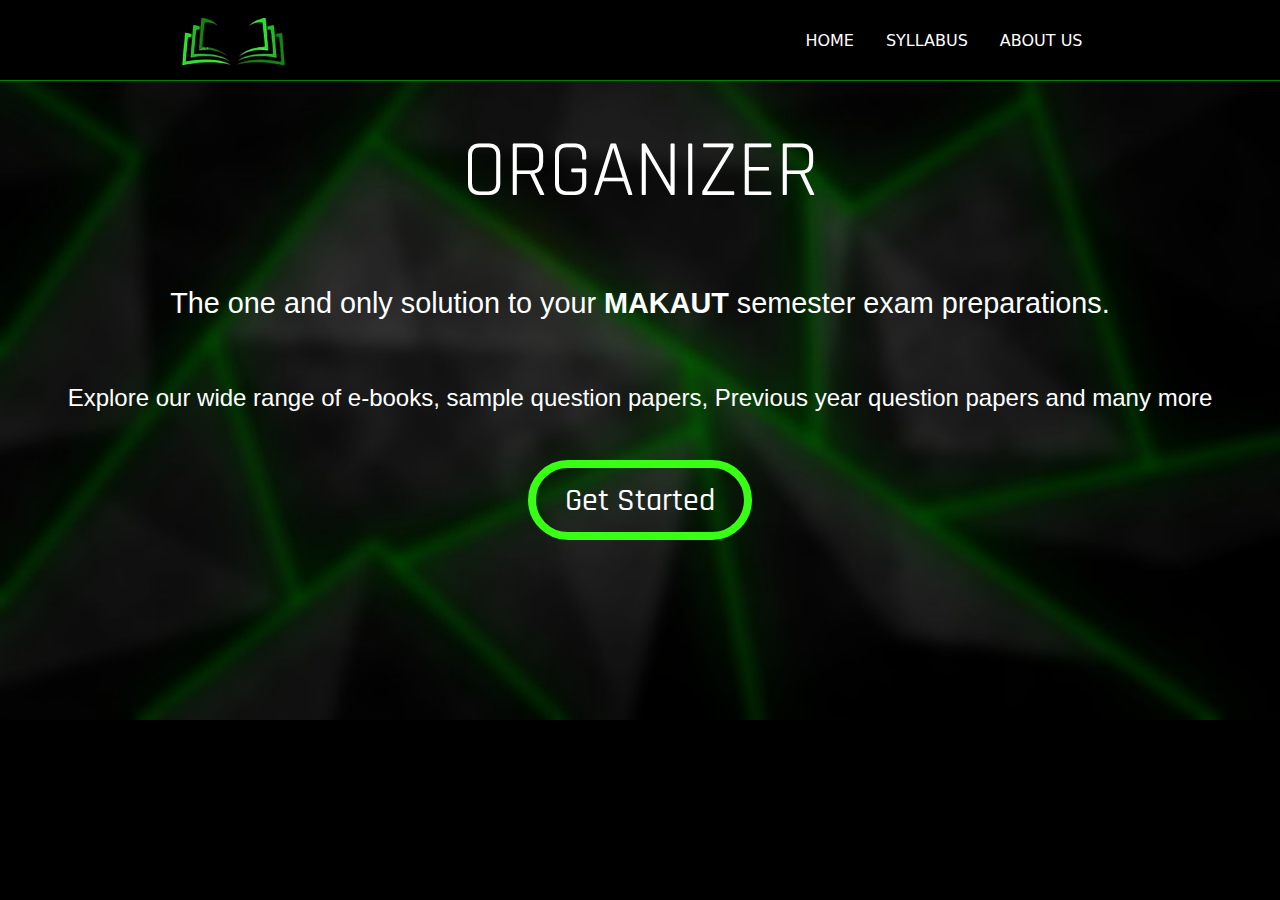
<file: templates/index.html>
<!DOCTYPE html>
<html lang="en">
<head>
    <meta charset="UTF-8">
    <meta name="viewport" content="width=device-width, initial-scale=1.0">
    <title>Organizer</title>
    <link rel="preconnect" href="https://fonts.googleapis.com">
<link rel="preconnect" href="https://fonts.gstatic.com" crossorigin>
<link href="https://fonts.googleapis.com/css2?family=Handjet&display=swap" rel="stylesheet">
<link rel="stylesheet" href="/static/CSS/style.css">
</head>
<body>
    <nav class="navbar">
        <div class="leftlogo">
            <img src="/static/Image/pencil.png">
            <p>
                Makaut<br>Organizer
            </p>
        </div>
        <div class="rightblock">
            <ul>
                <li>HOME</li>
                <li><a href="/syllabus" class="one"> SYLLABUS </a></li>
                <li>ABOUT US</li>
            </ul>
        </div>
    </nav>
    <div class="head">
        <h1>ORGANIZER</h1>
    </div>
    <div class="headdesc">
        <h1>The one and only solution to your <b>MAKAUT</b> semester exam preparations.</h1>
    </div>
    <div class="lastline">
        <h1>Explore our wide range of e-books, sample question papers, Previous year question papers and many more</h1>
    </div>
    <div class="start">
        <button>
            <a href="/choice">Get Started</a>
        </button>
    </div>
</body>
</html>
</file>
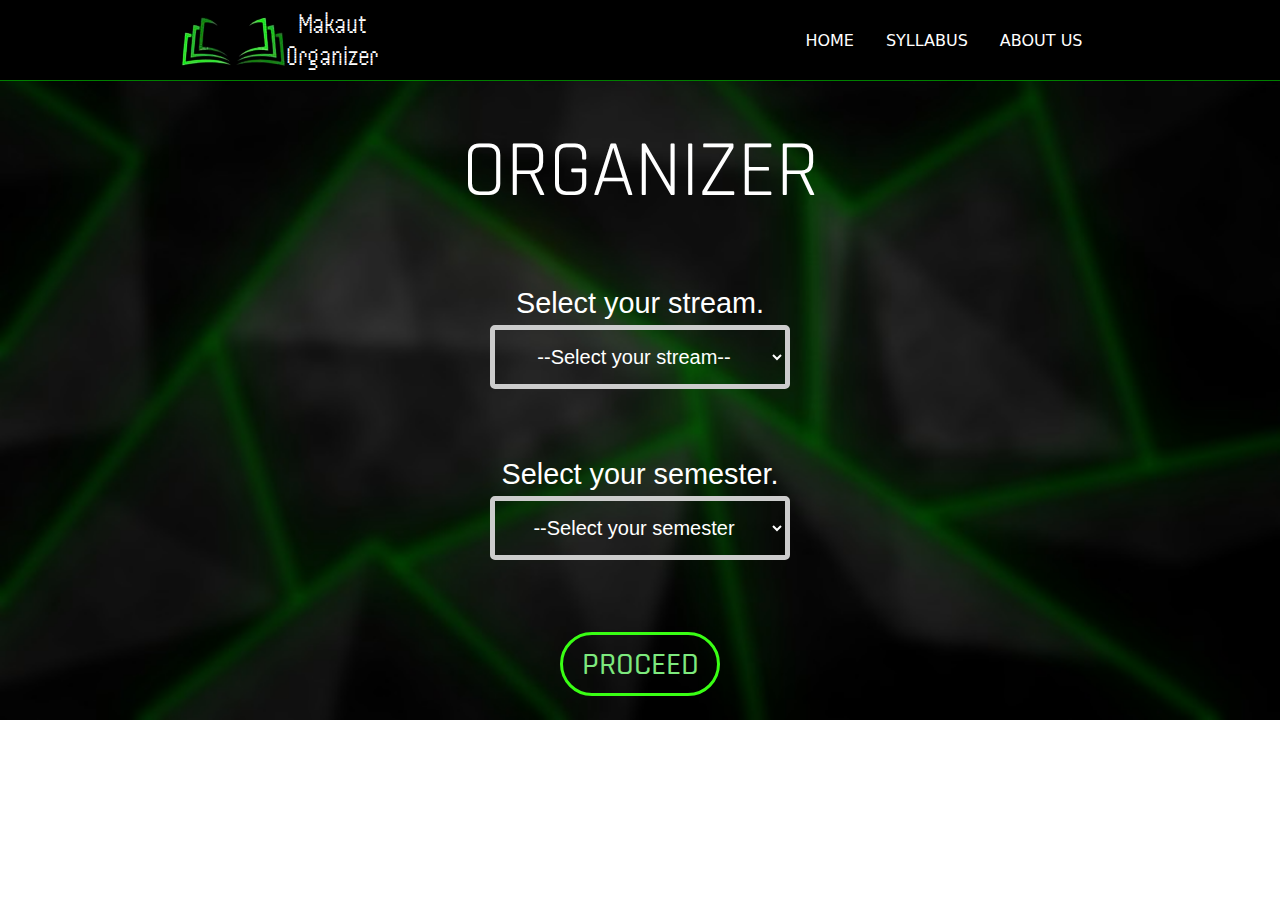
<file: templates/1.html>
<!DOCTYPE html>
<html lang="en">
<head>
    <meta charset="UTF-8">
    <meta name="viewport" content="width=device-width, initial-scale=1.0">
    <title>Organizer</title>
    <link rel="stylesheet" href="/static/CSS/styling1.css">
    <link rel="preconnect" href="https://fonts.googleapis.com">
<link rel="preconnect" href="https://fonts.gstatic.com" crossorigin>
<link href="https://fonts.googleapis.com/css2?family=Handjet&display=swap" rel="stylesheet">
</head>
<body>
    <nav class="navbar">
        <div class="leftlogo">
            <img src="/static/Image/pencil.png">
            <p>
                Makaut<br>Organizer
            </p>
        </div>
        <div class="rightblock">
            <ul>
                <li> <a href="/" class="one"> HOME </a></li>
                <li><a href="/syllabus" class="one"> SYLLABUS </a></li>
                <li>ABOUT US</li>
            </ul>
        </div>
    </nav>
    <div class="head">
        <h1>ORGANIZER</h1>
    </div>
    <div class="para">
        <h4>Select your stream.</h4>
    </div>
    <form action="/list" method="post">
    <div class="center">
        <select class="dropdown" id="dropdown1" name="dept">
            <option value="option1">--Select your stream--</option>
            <option value="CSE">Computer Science and Engineering</option>
            <option value="ECE">Electronics and Communication Engineering</option>
            <option value="EE">Electrical Engineering</option>
            <option value="ME">Mechanical Engineering</option>
        </select>
    </div>
    <div class="para">
        <h4>Select your semester.</h4>
    </div>
    <div class="center">
        <select class="dropdown" id="dropdown2" name="sem">
            <option value="option1">--Select your semester</option>
            <option value="1st">1st Semester</option>
            <option value="2nd">2nd Semester</option>
            <option value="3rd">3rd Semester</option>
            <option value="4th">4th Semester</option>
        </select>
    </div>
    <br>
    <div class="start">
        <button type="submit">
             PROCEED
        </button>
    </div>
</form>
</body>
</html>
</file>
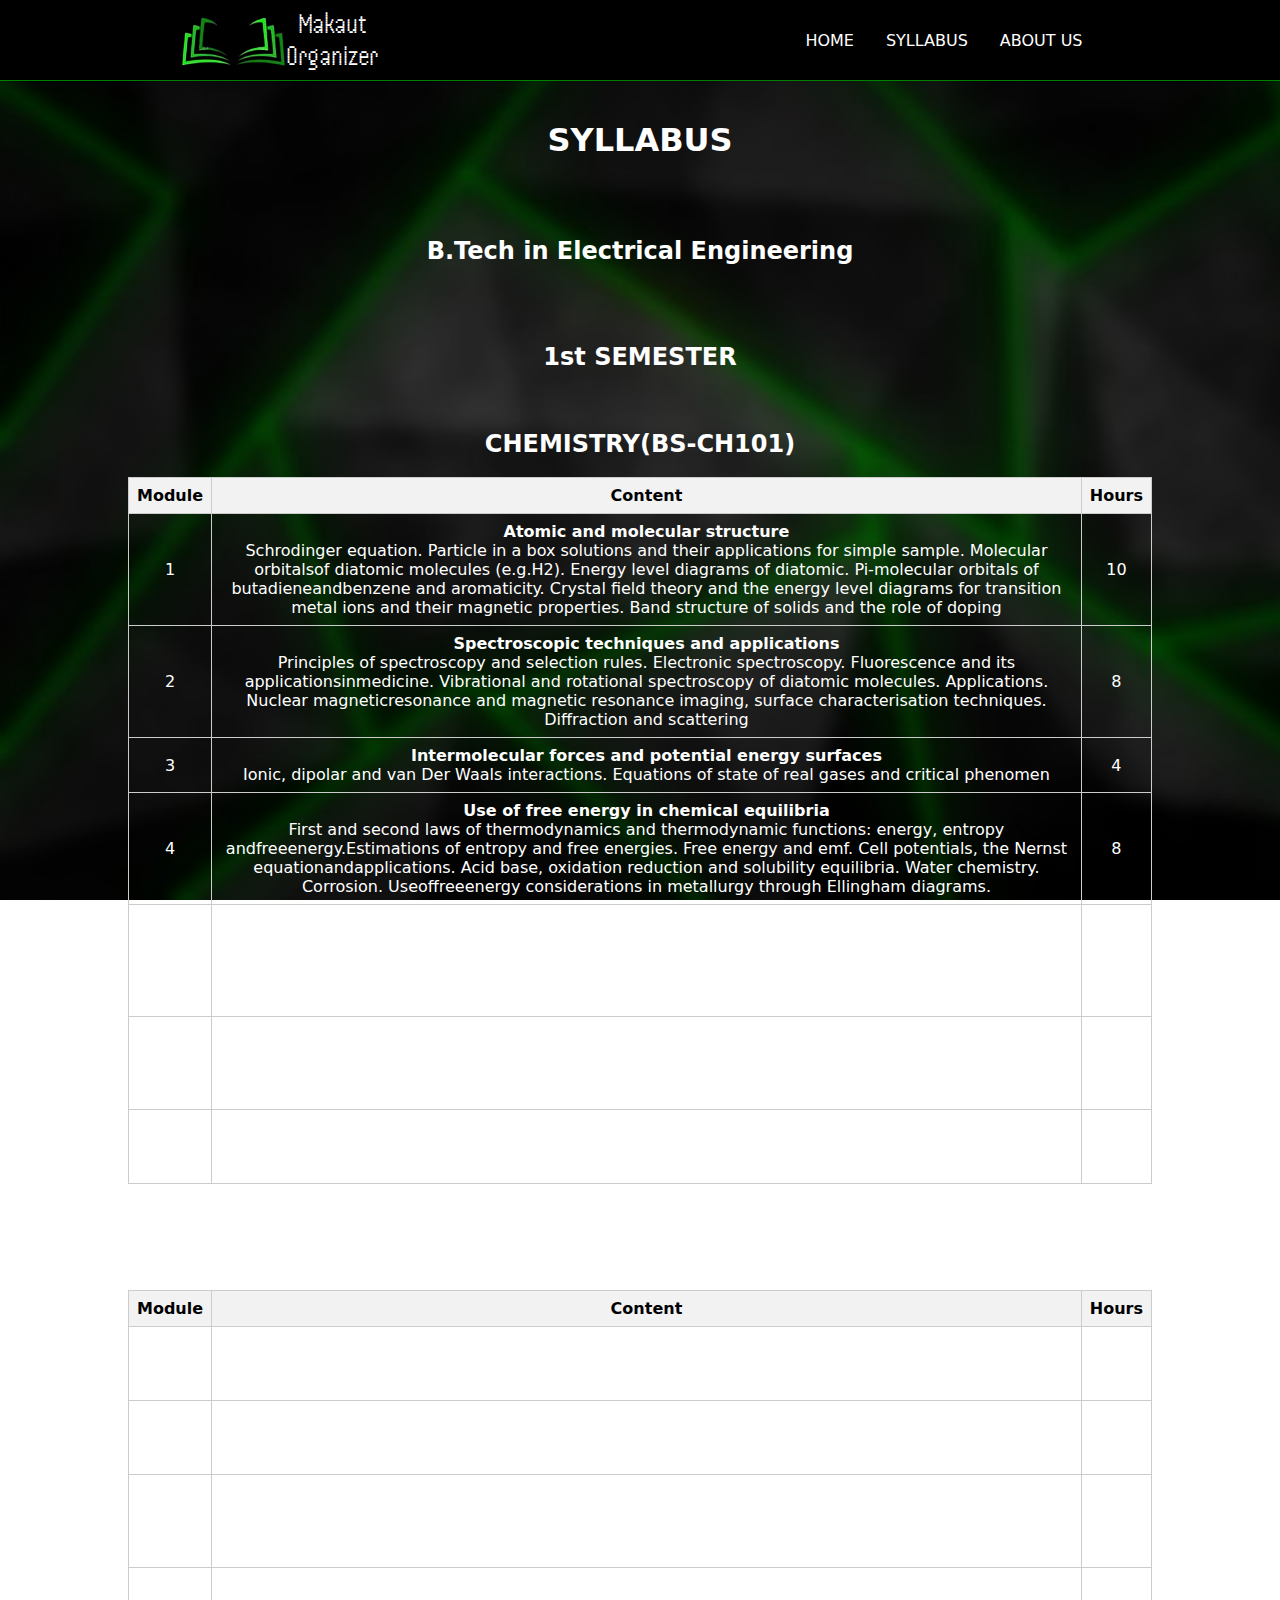
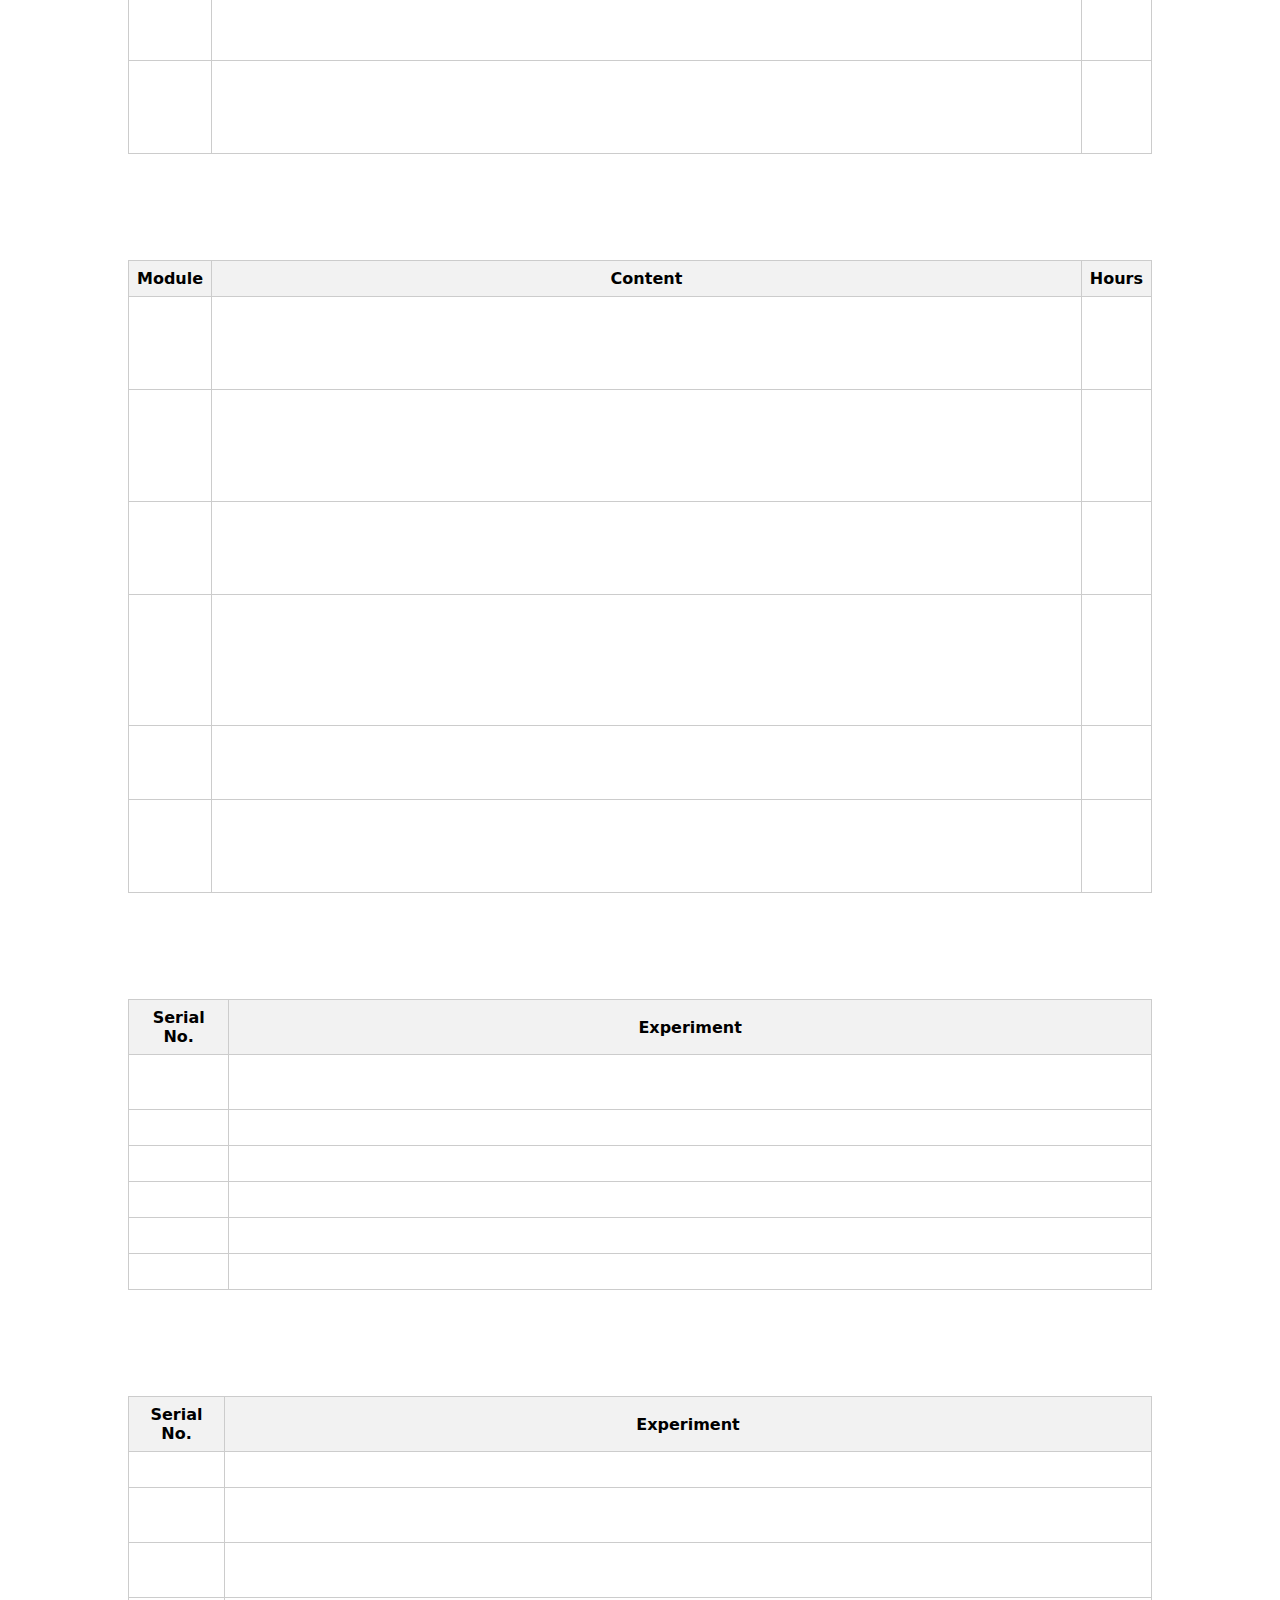
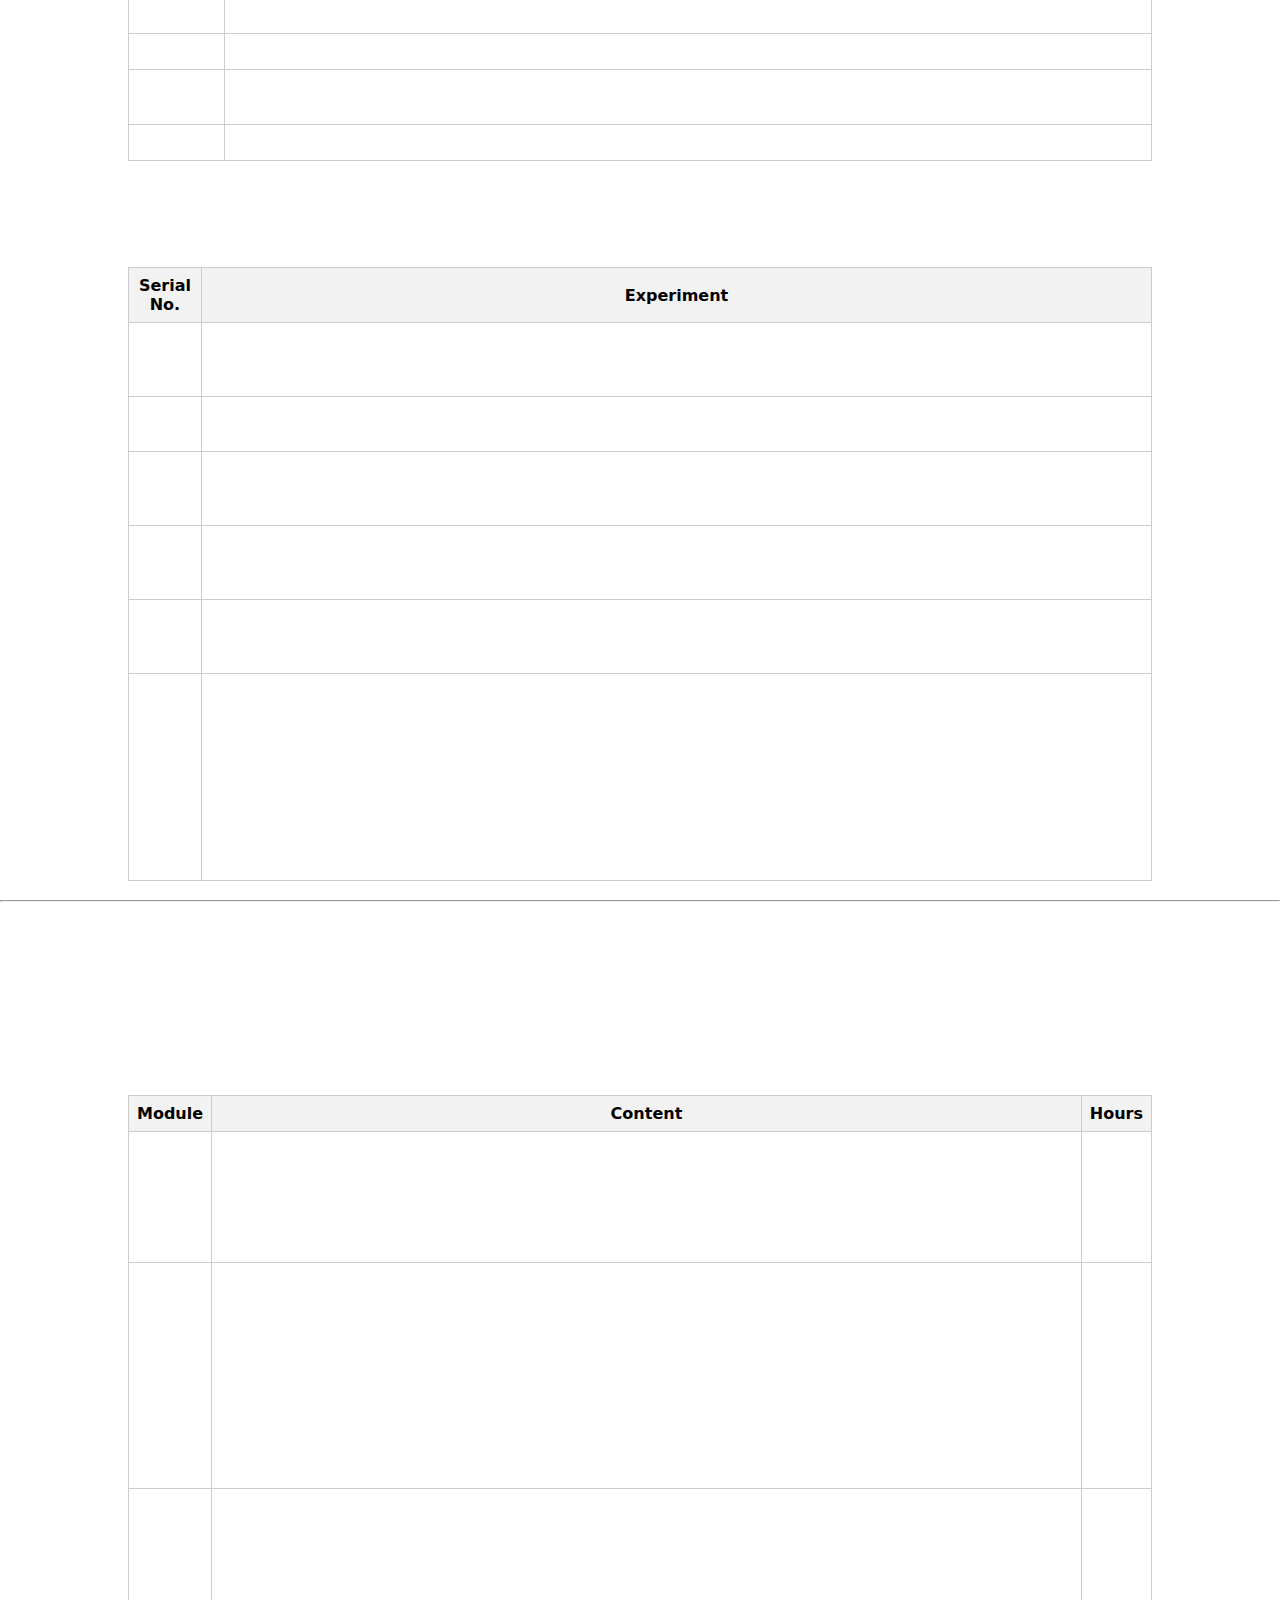
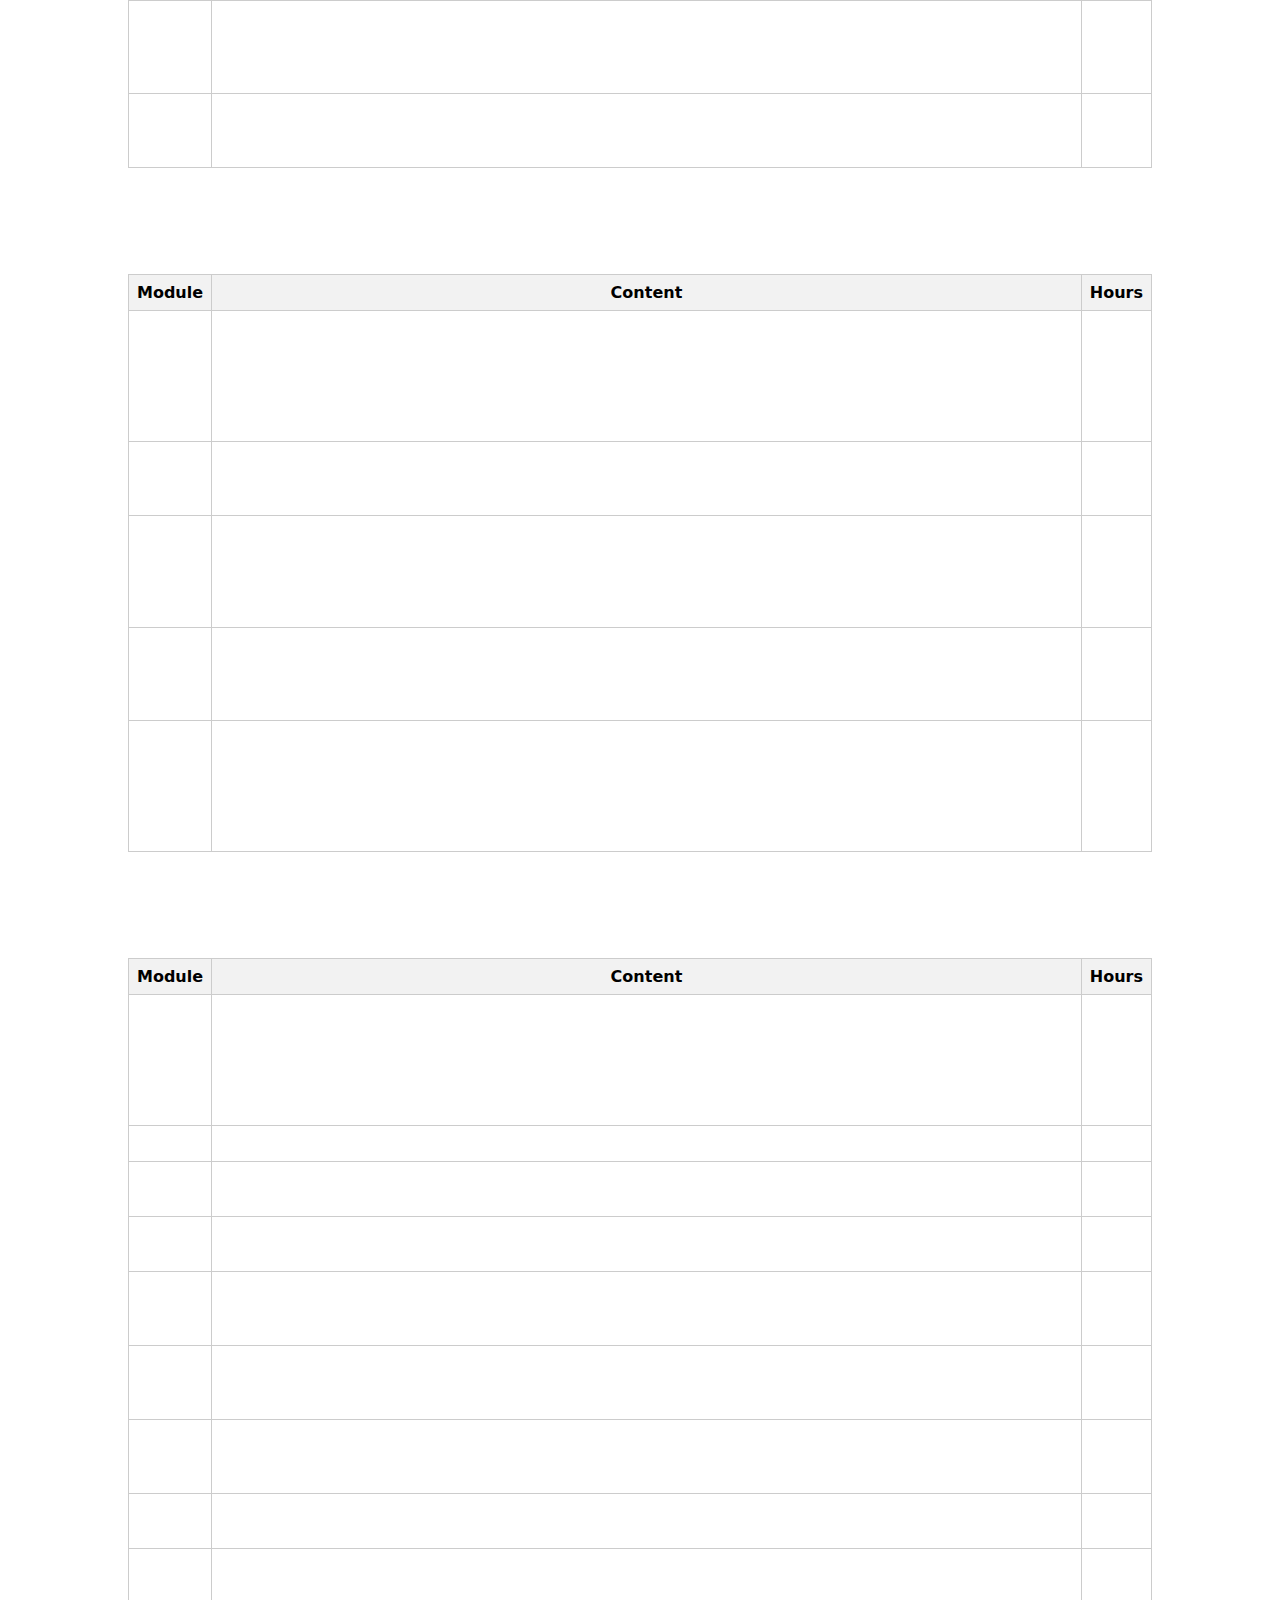
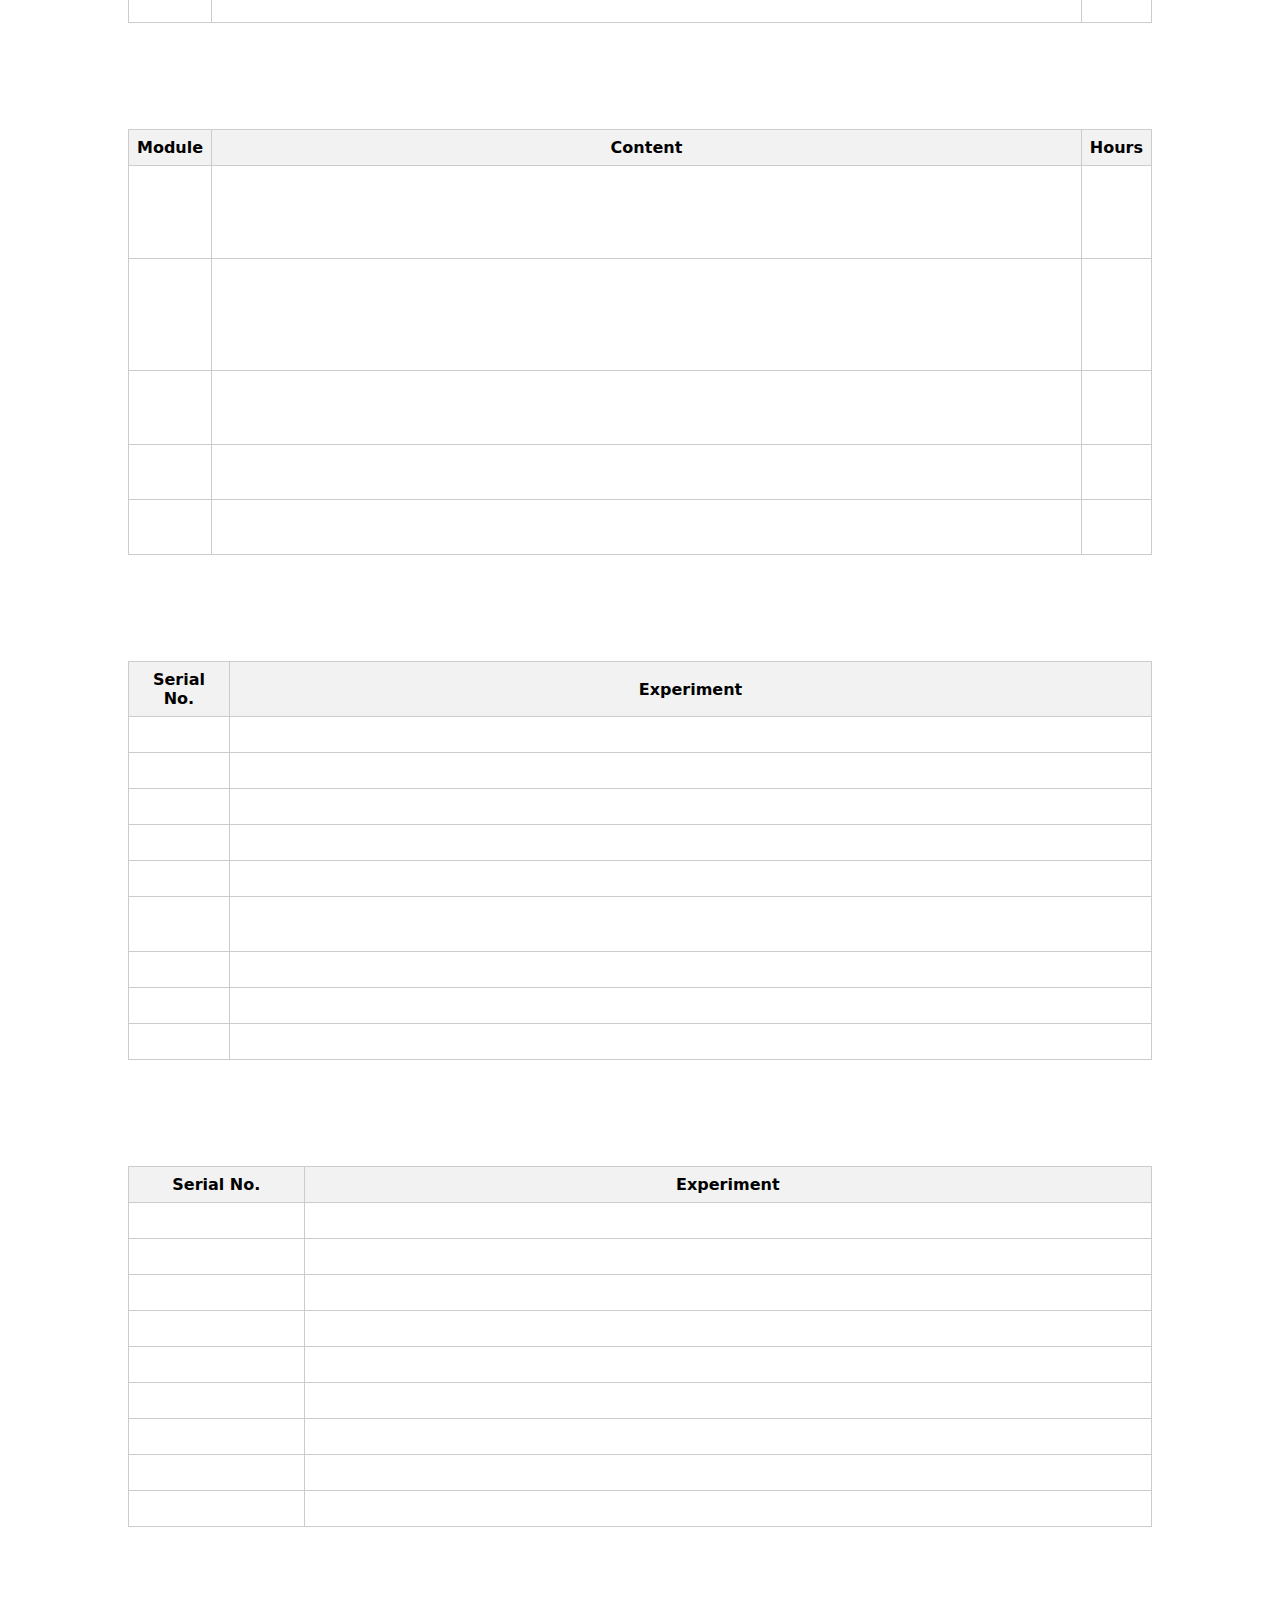
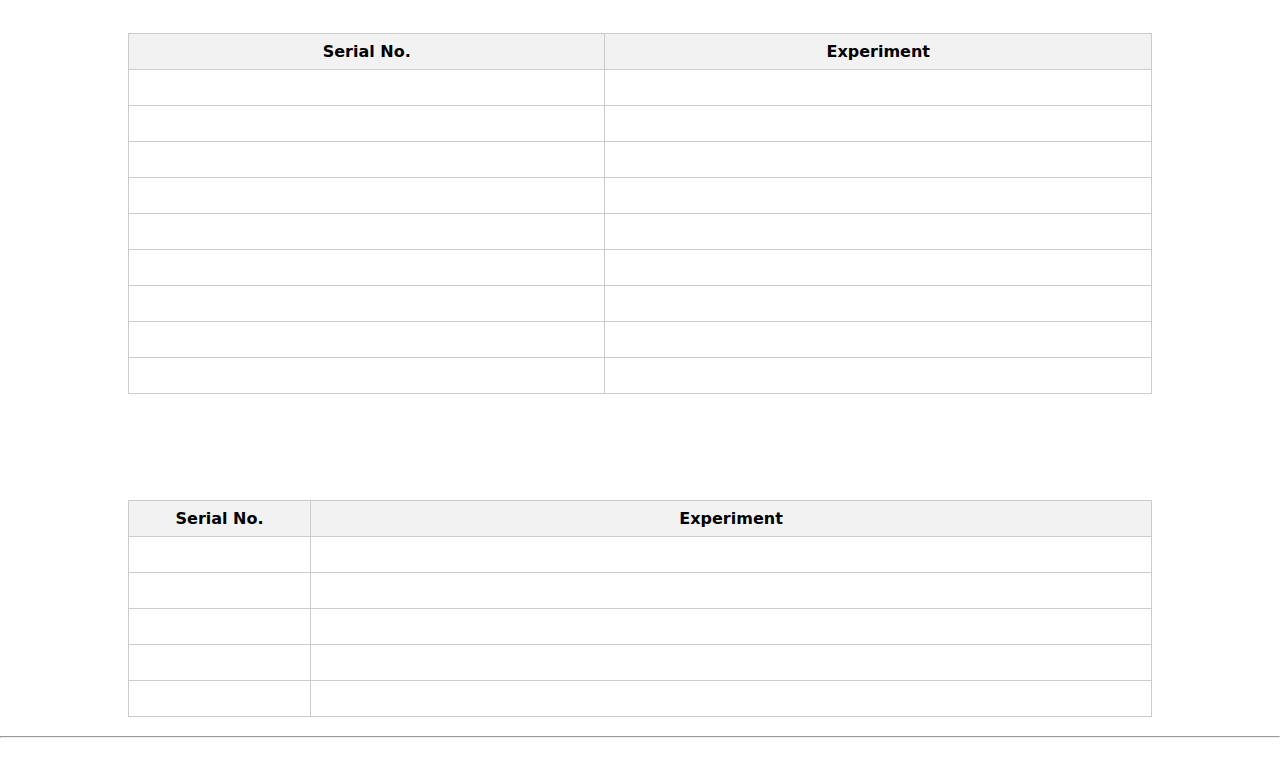
<file: templates/syllabus.html>
<!DOCTYPE html>
<html lang="en">
<head>
    <meta charset="UTF-8">
    <meta name="viewport" content="width=device-width, initial-scale=1.0">
    <title>Organizer</title>
    <link rel="stylesheet" href="/static/CSS/style3.css">
    <link rel="preconnect" href="https://fonts.googleapis.com">
<link rel="preconnect" href="https://fonts.gstatic.com" crossorigin>
<link href="https://fonts.googleapis.com/css2?family=Handjet&display=swap" rel="stylesheet">
</head>
<body>
    <nav class="navbar">
        <div class="leftlogo">
            <img src="/static/Image/pencil.png">
            <p>
                Makaut<br>Organizer
            </p>
        </div>
        <div class="rightblock">
            <ul>
                <li><a href="/" class="one"> HOME</a></li>
                <li>SYLLABUS</li>
                <li>ABOUT US</li>
            </ul>
        </div>
    </nav>
    <div class="head">
        <h1>SYLLABUS</h1>
    </div>
    <br><br>
    <h2 class="head">B.Tech in Electrical Engineering</h2>
    <br><br>
    <h2 class="head">1st SEMESTER</h2>
    <br>
    <h2 class="head">CHEMISTRY(BS-CH101)</h2>
    <br>
    <table class="table">
        <tr>
          <th>Module</th>
          <th>Content</th>
          <th>Hours</th>
        </tr>
        <tr>
          <td>1</td>
          <td><strong>Atomic and molecular structure </strong> <br>
            Schrodinger equation. Particle in a box solutions and their applications for simple sample. Molecular orbitalsof diatomic molecules (e.g.H2). Energy level diagrams of diatomic. Pi-molecular orbitals of butadieneandbenzene and aromaticity. Crystal field theory and the energy level diagrams for transition metal ions and their magnetic properties. Band structure of solids and the role of doping </td>
          <td>10</td>
        </tr>
        <tr>
          <td>2</td>
          <td><strong> Spectroscopic techniques and applications</strong><br>
            Principles of spectroscopy and selection rules. Electronic spectroscopy. Fluorescence and its applicationsinmedicine. Vibrational and rotational spectroscopy of diatomic molecules. Applications. Nuclear magneticresonance and magnetic resonance imaging, surface characterisation techniques. Diffraction and scattering</td>
          <td>8</td>
        </tr>
        <tr>
          <td>3</td>
          <td><strong> Intermolecular forces and potential energy surfaces</strong><br>
            Ionic, dipolar and van Der Waals interactions. Equations of state of real gases and critical phenomen</td>
          <td>4</td>
        </tr>
        <tr>
          <td>4</td>
          <td><strong> Use of free energy in chemical equilibria</strong><br>
            First and second laws of thermodynamics and thermodynamic functions: energy, entropy andfreeenergy.Estimations of entropy and free energies. Free energy and emf. Cell potentials, the Nernst equationandapplications. Acid base, oxidation reduction and solubility equilibria. Water chemistry. Corrosion. Useoffreeenergy considerations in metallurgy through Ellingham diagrams.</td>
          <td>8</td>
        </tr>
        <tr>
          <td>5</td>
          <td><strong> Periodic Properties</strong><br>
            Effective nuclear charge, penetration of orbitals, variations of s, p, d and f orbital energies of atomsintheperiodic table, electronic configurations, atomic and ionic sizes, ionization energies, electronaffinityandelectronegativity, polarizability, oxidation states, coordination numbers and geometries, hardsoft acidsandbases, molecular geometries</td>
          <td>4</td>
        </tr>
        <tr>
          <td>6</td>
          <td><strong> Stereochemistry</strong><br>
            Representations of 3 dimensional structures, structural isomers and stereoisomers, configurationsandsymmetry and chirality, enantiomers, diastereomers, optical activity, absolute configurationsandconformational analysis. Isomerism in transitional metal compounds</td>
          <td>4</td>
        </tr>
        <tr>
          <td>7</td>
          <td><strong> Organic reactions and synthesis of a drug molecule</strong><br>
            Introduction to reactions involving substitution, addition, elimination, oxidation, reduction, cyclizationandring openings. Synthesis of a commonly used drug molecule.</td>
          <td>4</td>
        </tr>
      </table>
      









      <br>
    <h2 class="head">MATHEMATICS-IB(BS-M102)</h2>
    <br>
    <table class="table">
        <tr>
          <th>Module</th>
          <th>Content</th>
          <th>Hours</th>
        </tr>
        <tr>
          <td>1</td>
          <td><strong>Calculus-Integration </strong> <br>
            Evolutes and involutes; Evaluation of definite and improper integrals; Beta and
            Gamma functions and their properties; Applications of definite integrals to
            evaluate surface areas and volumes of revolutions </td>
          <td>8</td>
        </tr>
        <tr>
          <td>2</td>
          <td><strong> Calculus-Differentiation</strong><br>
            Rolle’s Theorem, Mean value theorems, Taylor’s and Maclaurin’s theorems with
            remainders; Indeterminate forms and L'Hospital's rule; Maxima and minima.</td>
          <td>6</td>
        </tr>
        <tr>
          <td>3</td>
          <td><strong> Sequence and Series</strong><br>
            Convergence of sequence and series, tests for convergence; Power series, Taylor's series, series for exponential, trigonometric and logarithm functions;
            Fourier series: Half range sine and cosine series, Parseval’s theorem.</td>
          <td>11</td>
        </tr>
        <tr>
          <td>4</td>
          <td><strong> Multivariate Calculus</strong><br>
            Limit, continuity and partial derivatives, Directional derivatives, Total
            derivative; Tangent plane and normal line; Maxima, minima and saddle points;
            Method of Lagrange multipliers; Gradient, Curl and Divergence</td>
          <td>9</td>
        </tr>
        <tr>
          <td>5</td>
          <td><strong> Matrices</strong><br>
            Inverse and rank of a matrix, Rank-nullity theorem; System of linear equations;
            Symmetric, Skew-symmetric and Orthogonal matrices; Determinants;
            Eigenvalues and Eigenvectors; Diagonalization of matrices; Cayley-Hamilton
            Theorem, and Orthogonal transformation.</td>
          <td>8</td>
        </tr>
      </table>








      <br>
    <h2 class="head">Basic Electrical Engineering (ES-EE101)</h2>
    <br>
    <table class="table">
        <tr>
          <th>Module</th>
          <th>Content</th>
          <th>Hours</th>
        </tr>
        <tr>
          <td>1</td>
          <td><strong>DC Circuits </strong> <br>
            Electrical circuit elements (R, L and C), voltage and current sources, Kirchoff current andvoltagelaws, analysis of simple circuits with dc excitation. Superposition, Thevenin and NortonTheorems.Time-domain analysis of first-order RL and RC circuits. </td>
          <td>8</td>
        </tr>
        <tr>
          <td>2</td>
          <td><strong> AC Circuits</strong><br>
            Representation of sinusoidal waveforms, peak and rms values, phasor representation, real power,reactive power, apparent power, power factor. Analysis of single-phase ac circuits consistingofR,L,C, RL, RC, RLC combinations (series and parallel), resonance. Three phase balancedcircuits,voltage and current relations in star and delta connections. </td>
          <td>8</td>
        </tr>
        <tr>
          <td>3</td>
          <td><strong> Transformers</strong><br>
            Magnetic materials, BH characteristics, ideal and practical transformer, equivalent circuit, lossesintransformers, regulation and efficiency. Auto-transformer and three-phase transformer connections.</td>
          <td>6</td>
        </tr>
        <tr>
          <td>4</td>
          <td><strong> Use of free energy in chemical equilibria</strong><br>
            Generation of rotating magnetic fields, Construction and working of a three-phase inductionmotor,Significance of torque-slip characteristic. Loss components and efficiency, starting andspeedcontrolof induction motor. Single-phase induction motor. Construction, working, torque-speedcharacteristicand speed control of separately excited dc motor. Construction
            and working of synchronous generators</td>
          <td>8</td>
        </tr>
        <tr>
          <td>5</td>
          <td><strong> Power Converters</strong><br>
            DC-DC buck and boost converters, duty ratio control. Single-phase and three-phase voltagesourceinverters; sinusoidal modulation</td>
          <td>6</td>
        </tr>
        <tr>
          <td>6</td>
          <td><strong> Electrical Installations</strong><br>
            Components of LT Switchgear: Switch Fuse Unit (SFU), MCB, ELCB, MCCB, Types of WiresandCables, Earthing. Types of Batteries, Important Characteristics for Batteries. Elementarycalculationsfor energy consumption, power factor improvement and battery backup.</td>
          <td>6</td>
        </tr>
      </table>  <br>
    <h2 class="head">Chemistry-I Laboratory (BS-CH191)</h2>
    <br>
      <table class="table">
      <tr>
        <th>Serial No.</th>
        <th>Experiment</th>
      </tr>
      <tr>
        <td>1</td>
        <td>
          Conductometric titration for determination of the strength of a given HCl solution
          by titration against a standard NaOH solution </td>
      </tr>
      <tr>
        <td>2</td>
        <td>pH- metric titration for determination of strength of a given HCl solution against a
          standard NaOH solution. </td>
      </tr>
      <tr>
        <td>3</td>
        <td> Estimation of Ferrous Iron in a supplied Mohr’s
          salt solution by Permanganometry method</td>
      </tr>
      <tr>
        <td>4</td>
        <td>Determination of strength of unknown alkali solution using strong acid
          solution</td>
      </tr>
      <tr>
        <td>5</td>
        <td>Determination of strength of unknown alkali solution using strong acid
          solution</td>
      </tr>
      <tr>
        <td>6</td>
        <td>Estimation of Ca − hardness and Mg − hardness of water separately by
          complexometric titration</td>
      </tr>
    </table>
    <br>



    <h2 class="head">Basic Electrical Engineering Laboratory (ES-EE191)</h2>
    <br>
    <table class="table">
      <tr>
        <th>Serial No.</th>
        <th>Experiment</th>
      </tr>
      <tr>
        <td>1</td>
        <td>
          Calibration of ammeter and Wattmeter. </td>
      </tr>
      <tr>
        <td>2</td>
        <td>Determination of steady state response of R-L and R-C and R-L-C circuit and calculationof
          impedance and power factor. </td>
      </tr>
      <tr>
        <td>3</td>
        <td> (a) Open circuit and short circuit test of a single-phase transformer <br>
          (b) Load test of the transformer and determination of efficiency and regulation</td>
      </tr>
      <tr>
        <td>4</td>
        <td>Measurement of power in a three phase unbalanced circuit by two wattmeter method. </td>
      </tr>
      <tr>
        <td>5</td>
        <td>Determination of Torque –Speed characteristics of separately excited DC motor.</td>
      </tr>
      <tr>
        <td>6</td>
        <td>Determination of Torque speed characteristics and observation of direction reversal by changeofphase sequence of connection of Induction motor.</td>
      </tr>
      <tr>
        <td>7</td>
        <td>Demonstration of components of LT switchgear</td>
      </tr>
    </table>
    <br>




    <h2 class="head">Engineering Graphics and Design (ES-ME191)</h2>
    <br>
    <table class="table">
      <tr>
        <th>Serial No.</th>
        <th>Experiment</th>
      </tr>
      <tr>
        <td>1</td>
        <td>
          <strong>INTRODUCTION TO ENGINEERING DRAWING</strong> <br>
          Principles of Engineering Graphics and their significance, usage of
          Drawing instruments, lettering, Different types of lines and their use;
          Drawing standards and codes</td>
      </tr>
      <tr>
        <td>2</td>
        <td><strong>LETTERING, DIMENSIONING, SCALES </strong><br>
          Plain scale, Diagonal scale and Vernier Scales. </td>
      </tr>
      <tr>
        <td>3</td>
        <td> <strong>GEOMETRICAL CONSTRUCTION AND CURVES </strong> <br>
          Construction of polygons, Conic sections including the Rectangular
          Hyperbola (General method only); Cycloid, Epicycloid, Hypocycloid, Involute, Archemedian Spiral.</td>
      </tr>
      <tr>
        <td>4</td>
        <td><strong>PROJECTION OF POINTS, LINES AND SURFACES</strong> <br>
          Principles of Orthographic Projections-Conventions - 1st and 3rd angle
          projection, Projections of Points and lines inclined to both planes;
          Projections of planes (Rectangle, pentagon, Hexagon etc.) inclined Planes
          - Auxiliary Planes.</td>
      </tr>
      <tr>
        <td>5</td>
        <td><strong>PROJECTION OF REGULAR SOLIDS</strong> <br>
          Regular solids inclined to both the Planes- Auxiliary Views; Draw
          simple annotation, dimensioning and scale (Cube, Pyramid, Prism, Cylinder, Cone).</td>
      </tr>
      <tr>
        <td>6</td>
        <td><strong>OVERVIEW OF COMPUTER GRAPHICS, CUSTOMIZATION AND CAD DRAWING</strong> <br>
          listing the computer technologies that impact on graphical
          communication, Demonstrating knowledge of the theory of CAD
          software [such as: The Menu System, Toolbars (Standard, Object
          Properties, Draw, Modify and Dimension), Drawing Area (Background, Crosshairs, Coordinate System), Dialog boxes and windows, Shortcut
          menus (Button Bars), The Command Line (where applicable), The Status
          Bar, Different methods of zoom as used in CAD, Select and erase
          objects.; Isometric Views of lines, Planes, Simple and compound Solids];
          Set up of the drawing page and the printer, including scale settings, Setting up of units and drawing limits; ISO and ANSI standards for
          coordinate dimensioning and tolerancing; Orthographic constraints, Snap to objects manually and automatically; Producing drawings
          by using various coordinate input entry methods to draw straight lines, Applying various ways of drawing circles;</td>
      </tr>
    </table>
    <br>
    <hr class="ending-line">
    <br>
<!-- -------------------------------------------------------------------------------------------------------------------------------- -->


    <h2 class="head">2nd SEMESTER</h2>
    <br>
    <h2 class="head">PHYSICS(BS-PH201)</h2>
    <br>
    <table class="table">
        <tr>
          <th>Module</th>
          <th>Content</th>
          <th>Hours</th>
        </tr>
        <tr>
          <td>1</td>
          <td><strong>Mechanics </strong> <br>
            Problems including constraints & friction. Basic ideas of vector calculus andpartialdifferential equations. Potential energy function F = -grad V, equipotential surfaces andmeaningof gradient. Conservative and non-conservative forces. Conservation laws of energy&momentum.Non-inertial frames of reference. Harmonic oscillator; Damped harmonic motionforcedoscillations and resonance. Motion of a rigid body in a plane and in 3D. Angular velocityvector.Moment of inertia. </td>
          <td>7</td>
        </tr>
        <tr>
          <td>2</td>
          <td><strong> Optics</strong><br>
          
              ><u>Diffraction</u>:- Distinction between interference and diffraction, Fraunhofer and Fresnel diffraction, Fraunhoferdiffraction at single slit, double slit, and multiple slits ( only the expressions for max;min, &intensityand qualitative discussion of fringes); diffraction grating(resolution formulac only), characteristicsofdiffration grating and its applications.<br><br>
              ><u>Polarization</u>:- Introduction, polarisation by reflection, polarisation by double reflection, scatteringoflight, circular and elliptical polarisation, optical activity.<br><br>
              ><u>Laser</u>:- Principles and working of laser : population inversion, pumping, various modes, thresholdpopulation inversion with examples.
            </td>
          <td>5</td>
        </tr>
        <tr>
          <td>3</td>
          <td><strong> Electromagnetism and dielectric properties of materials.</strong><br>
            Maxwell’s equations. Polarisation, permeability and dielectric constant, polar andnon-polardielecrrics, internal fields in a solid, Clausius- Mossotti equation(expression only), applicationsofdielectrics.  Magnetisation , permeability and susceptibility, classificationof magnetic materials, ferromagnetism,magnetic domains and hysteresis, applications.</td>
          <td>8</td>
        </tr>
        <tr>
          <td>4</td>
          <td><strong> Quantum Mechanics</strong><br>
            Introduction to quantum physics, black body radiation, explanation using the photonconcept,Compton effect, de Broglie hypothesis, wave-particle duality, verification of matter waves,uncertainty principle, Schrodinger wave equation, particle in box, quantumharmonicoscillator,hydrogen atom</td>
          <td>16</td>
        </tr>
        <tr>
          <td>5</td>
          <td><strong> Statistical Mechanics</strong><br>
            Macrostate, Microstate, Density of states, Qualitative treatment of Maxwell Boltzmann, Fermi-Diracand Bose-Einstein statistics.</td>
          <td>8</td>
        </tr>
      </table>
      









      <br>
    <h2 class="head">MATHEMATICS-IIB(BS-M202)</h2>
    <br>
    <table class="table">
        <tr>
          <th>Module</th>
          <th>Content</th>
          <th>Hours</th>
        </tr>
        <tr>
          <td>1</td>
          <td><strong>Multivariate Calculus-Integration </strong> <br>
            Multiple Integration: Double integrals (Cartesian), change of order of integrationin double integrals, change of variables (Cartesian to Polar), Applications: Areas
            and volumes, Center of mass and Gravity (constant and variable densities); Triple
            integrals (Cartesian), Orthogonal curvilinear coordinates, Simple applications
            involving cubes, sphere and rectangular parallelepipeds; Scalar line integrals, vector line integrals, scalar surface integrals, vector surface integrals, Theorems of
            Green, Gauss and Stokes. </td>
          <td>11</td>
        </tr>
        <tr>
          <td>2</td>
          <td><strong> 1st Order Ordinary Differential Equations</strong><br>
            Exact, linear and Bernoulli’s equations, Equations not of first degree: equations
            solvable for p, equations solvable for y, equations solvable for x and Clairaut’s
            type.</td>
          <td>6</td>
        </tr>
        <tr>
          <td>3</td>
          <td><strong> Ordinary Differential Equations of Higher Orders</strong><br>
            Second order linear differential equations with constant coefficients, Use of D- operators, Second order linear differential equations with variable coefficients, method of variation of parameters, Cauchy-Euler equation; Power series solutions;
            Legendre polynomials, Bessel functions of the first kind and their properties.</td>
          <td>9</td>
        </tr>
        <tr>
          <td>4</td>
          <td><strong> Complex Variable-Differentiation</strong><br>
            Differentiation of complex functions, Cauchy-Riemann equations, Analytic
            functions, Harmonic functions, determination of harmonic conjugate, elementaryanalytic functions (exponential, trigonometric, logarithmic) and their properties;
            Conformal mappings, Mobius transformations and their properties.</td>
          <td>6</td>
        </tr>
        <tr>
          <td>5</td>
          <td><strong> Complex Variable-Integration</strong><br>
            Contour integrals, Cauchy-Goursat theorem (without proof), Cauchy integral
            formula (without proof), Liouville’s theorem and Maximum-Modulus theorem(without proof); Taylor’s series, Zeros of analytic functions, Singularities, Laurent’s series; Residues, Cauchy residue theorem (without proof), Evaluation of
            definite integral involving sine and cosine, Evaluation of certain improper integrals
            using the Bromwich contour.
            </td>
          <td>8</td>
        </tr>
      </table>








      <br>
    <h2 class="head">Programming for Problem Solving (ES-CS201)</h2>
    <br>
    <table class="table">
        <tr>
          <th>Module</th>
          <th>Content</th>
          <th>Hours</th>
        </tr>
        <tr>
          <td>1</td>
            <td><strong> INTRODUCTION TO PROGRAMMING</strong><br>
            Introduction to components of a computer system (disks, memory, processor, where a programisstored and executed, operating system, compilers etc.). Idea of Algorithm: steps to solve logical and numerical problems. Representation of Algorithm:
            Flowchart/Pseudocode with examples.
            From algorithms to programs; source code, variables (with data types) variables and memorylocations, Syntax and Logical Errors in compilation, object and executable code </td>
          <td>4</td>
        </tr>
        <tr>
          <td>2</td>
          <td><strong> ARITHMETIC EXPRESSIONS AND PRECEDENCE</strong><br></td>
          <td>2</td>
        </tr>
        <tr>
          <td>3</td>
          <td><strong> CONDITIONAL BRANCHING AND LOOPS</strong><br>
            Writing and evaluation of conditionals and consequent branching 
            Iteration and loops</td>
          <td>6</td>
        </tr>
        <tr>
          <td>4</td>
          <td><strong> ARRAYS</strong><br>
            Arrays (1-D, 2-D), Character arrays and Strings</td>
          <td>6</td>
        </tr>
        <tr>
          <td>5</td>
          <td><strong> BASIC ALGORITHMS</strong><br>
            Searching, Basic Sorting Algorithms (Bubble, Insertion and Selection), Finding roots of equations,notion of order of complexity through example programs (no formal definition required)</td>
          <td>6</td>
        </tr>
        <tr>
          <td>6</td>
          <td><strong> FUNCTIONS</strong><br>
            Functions (including using built in libraries), Parameter passing in functions, call by value, Passingarrays to functions: idea of call by reference</td>
          <td>5</td>
        </tr>
        <tr>
          <td>6</td>
          <td><strong> RECURSION</strong><br>
            Recursion, as a different way of solving problems. Example programs, such as FindingFactorial, Fibonacci series, Ackerman function etc. Quick sort or Merge sort.</td>
          <td>4-5</td>
        </tr>
        <tr>
          <td>6</td>
          <td><strong> STRUCTURES</strong><br>
            Structures, Defining structures and Array of Structures</td>
          <td>4</td>
        </tr>
        <tr>
          <td>6</td>
          <td><strong> POINTERS</strong><br>
            Idea of pointers, Defining pointers, Use of Pointers in self-referential structures, notionof linkedlist(no implementation)</td>
          <td>2</td>
        </tr>
        </table>




        <br>
        <h2 class="head">ENGLISH (HM-HU201)</h2>
        <br>
        <table class="table">
            <tr>
              <th>Module</th>
              <th>Content</th>
              <th>Hours</th>
            </tr>
            <tr>
              <td>1</td>
                <td><strong> VOCABULARY BUILDING</strong><br>
                  The concept of Word Formation: Compounding, Backformation, Clipping, Blending;Root words from foreign languages and their use in English;
                  Acquaintance with prefixes and suffixes from foreign languages in English to formderivatives; Synonyms, antonyms, and standard abbreviations:Acronyms</td>
              <td>4</td>
            </tr>
            <tr>
              <td>2</td>
              <td><strong> BASIC WRITING SKILLS</strong><br>
                Sentence Structures & Types: Simple, Compound, Complex;
                Use of phrases and clauses in sentences: Transformation of sentences, active, passive, narration; Importance of proper punctuation
                ; Creating coherence: Arranging paragraphs & Sentences in logical order
                ; Creating Cohesion: Organizing principles of paragraphs in documents
                ; Techniques for writing precisely
              </td>
              <td>2</td>
            </tr>
            <tr>
              <td>3</td>
              <td><strong> IDENTIFYING COMMON ERRORS IN WRITING</strong><br>
                Subject-verb agreement
                ; Noun-pronoun agreement
                ; Misplaced modifiers
                ; Articles
                ; Prepositions
                ; Redundancies
                ; Clichés</td>
              <td>6</td>
            </tr>
            <tr>
              <td>4</td>
              <td><strong> NATURE AND STYLE OF SENSIBLE WRITING</strong><br>
                ; Describing
                ; Defining
                ; Classifying
                ; Providing examples or evidence
                ; Writing introduction and conclusion</td>
              <td>6</td>
            </tr>
            <tr>
              <td>5</td>
              <td><strong> WRITING PRACTICES</strong><br>
                Comprehension
                ; Précis Writing
                ; Essay Writing
                ; Business Letter, Cover Letter & CV; E-mail</td>
              <td>6</td>
            </tr>
          </table>





      </table>  <br>
    <h2 class="head">Physics-I Laboratory (BS-PH291)</h2>
    <br>
      <table class="table">
      <tr>
        <th>Serial No.</th>
        <th>Experiment</th>
      </tr>
      <tr>
        <td>1</td>
        <td>
          Determination of dispersive power of the material of a prism </td>
      </tr>
      <tr>
        <td>2</td>
        <td>Determination of wavelength of the given laser source by diffraction method </td>
      </tr>
      <tr>
        <td>3</td>
        <td> Determination of specific charge (e/m) of electron by J.J. Thompson’s method.</td>
      </tr>
      <tr>
        <td>4</td>
        <td>Determination of dielectric constant of a given dielectric material.</td>
      </tr>
      <tr>
        <td>5</td>
        <td>Determination of Hall coefficient of a semiconductor by four probe method.</td>
      </tr>
      <tr>
        <td>6</td>
        <td>To study current voltage characteristics, load response, areal characteristic and spectral response of a photovoltaic solar cell.</td>
      </tr>
      <tr>
        <td>7</td>
        <td>Determination of Planck constant using photocell.</td>
      </tr>
      <tr>
        <td>8</td>
        <td>Determination of Young’s modulus of elasticity of the material of a bar by the method of flexure.</td>
      </tr>
      <tr>
        <td>9</td>
        <td>Determination of modulus of rigidity of the material of a rod by static method</td>
      </tr>
    </table>
    <br>



    <h2 class="head">Programming for Problem Solving Laboratory (ES-CS291)</h2>
    <br>
    <table class="table">
      <tr>
        <th>Serial No.</th>
        <th>Experiment</th>
      </tr>
      <tr>
        <td>1</td>
        <td>
          Simple computational problems using arithmetic expressions </td>
      </tr>
      <tr>
        <td>2</td>
        <td>Problems involving if-then-else structures </td>
      </tr>
      <tr>
        <td>3</td>
        <td> Iterative problems e.g., sum of series</td>
      </tr>
      <tr>
        <td>4</td>
        <td>Array manipulation </td>
      </tr>
      <tr>
        <td>5</td>
        <td>Matrix problems, String operations</td>
      </tr>
      <tr>
        <td>6</td>
        <td>Simple functions</td>
      </tr>
      <tr>
        <td>7</td>
        <td>Recursive functions</td>
      </tr>
      <tr>
        <td>8</td>
        <td>Pointers and structures</td>
      </tr>
      <tr>
        <td>9</td>
        <td>File operations</td>
      </tr>
    </table>
    <br>




    <h2 class="head">Language Laboratory (HM-HU291)</h2>
    <br>
    <table class="table">
      <tr>
        <th>Serial No.</th>
        <th>Experiment</th>
      </tr>
      <tr>
        <td>1</td>
        <td>
           </td>
      </tr>
      <tr>
        <td>2</td>
        <td></td>
      </tr>
      <tr>
        <td>3</td>
        <td> </td>
      </tr>
      <tr>
        <td>4</td>
        <td> </td>
      </tr>
      <tr>
        <td>5</td>
        <td></td>
      </tr>
      <tr>
        <td>6</td>
        <td></td>
      </tr>
      <tr>
        <td>7</td>
        <td></td>
      </tr>
      <tr>
        <td>8</td>
        <td></td>
      </tr>
      <tr>
        <td>9</td>
        <td></td>
      </tr>
    </table>
    <br>




    <h2 class="head">Workshop/Manufacturing Processes (ES-ME292)</h2>
    <br>
    <table class="table">
      <tr>
        <th>Serial No.</th>
        <th>Experiment</th>
      </tr>
      <tr>
        <td>1</td>
        <td>
          Introduction to different types of manufacturing processes</td>
      </tr>
      <tr>
        <td>2</td>
        <td>
          Making mold from green sand</td>
      </tr>
      <tr>
        <td>3</td>
        <td>Making a pin from mild steel rod using lathe machine </td>
      </tr>
      <tr>
        <td>4</td>
        <td> 3D Printing Technology</td>
      </tr>
      <tr>
        <td>5</td>
        <td>CNC machining and G-coding</td>
      </tr>
    </table>   
    <br>
    <hr class="ending-line">
    <br>
<!-- -------------------------------------------------------------------------------------------------------------------------------- -->
</file>
<file: static/CSS/style.css>
@import url('https://fonts.googleapis.com/css2?family=Rajdhani:wght@500&display=swap');

@import url('https://fonts.googleapis.com/css2?family=Bebas+Neue&display=swap');

  *{
      padding: 0;
      margin: 0;
  }
  div{
      cursor: default;
  }
  body{
      background-image: url("/static/Image/bg1.jpg");
      background-repeat: no-repeat;
      background-size: cover;
      background-color: black;
      font-family: system-ui, -apple-system, BlinkMacSystemFont, 'Segoe UI', Roboto, Oxygen, Ubuntu, Cantarell, 'Open Sans', 'Helvetica Neue', sans-serif;
  }
  .navbar{
      height: 5rem;
      display: flex;
      justify-content: space-around;
      align-items: center;
      border-bottom: solid 0.1rem green;
      background-color: rgb(0, 0, 0);
  }
  .leftlogo{
      margin-right: 3rem;
      display: flex;
      align-items: center;
      text-align: center;
      font-family: 'Handjet', cursive;
      font-size: 1.8rem;
  }
  .rightblock ul{
      list-style: none;
      display: flex;
      justify-content: space-around;
  }
  .rightblock ul li{
      margin: 0 1rem;
      color: white;
      font-weight: 500;
  }
  .rightblock ul li a{
    color: white;
 }
  .rightblock ul li:hover{
      margin: 0 1rem;
      color: white;
      text-decoration: underline;
      font-weight: 500;
      cursor: pointer;
  }
  .head{
      color: white;
      justify-content: space-around;
      align-items: center;
      display:flex;
      margin-top: 2.5rem;
  }
  .head h1{
      font-size: 5rem;
      font-weight: 400;
      font-family: 'Rajdhani', sans-serif;
  }
  .headdesc{
      color: white;
      justify-content: space-around;
      align-items: center;
      display:flex;
      margin-top: 4rem;
  }
  .headdesc h1{
      font-size: 1.8rem;
      font-weight: 500;
      font-family:'Segoe UI', Tahoma, Geneva, Verdana, sans-serif
  }
  .lastline{
      color: white;
      justify-content: space-around;
      align-items: center;
      display:flex;
      margin-top: 4rem;
  }
  .lastline h1{
      font-size: 1.5rem;
      font-weight: 300;
      font-family:'Segoe UI', Tahoma, Geneva, Verdana, sans-serif
  }
  .start{
      margin-top: 3rem;
      display: flex;
      align-items: center;
      justify-content: space-around;
  }
  .start button{
      width: 14rem;
      height: 5rem;
      color: white;
      font-weight: 500;
      background: transparent;
      border: solid 0.5rem rgb(57, 255, 20);
      border-radius: 4rem;
      font-family: 'Rajdhani', sans-serif;
      font-size: 2rem;
  }
  .start button a{
    text-decoration: none;
    color: white;
  }
  .start button:hover{
      color: rgb(0, 0, 0);
      font-weight: 700;
      background: rgb(57, 255, 20);
      border: solid 0.3rem rgb(17, 148, 255, 0);
      cursor: pointer;
  }
  .one{
    color: rgb(255,255,255);
    text-decoration: none;
  }
</file>
<file: static/CSS/styling1.css>
@import url('https://fonts.googleapis.com/css2?family=Rajdhani:wght@500&display=swap');

  @import url('https://fonts.googleapis.com/css2?family=Bebas+Neue&display=swap');

    *{
        padding: 0;
        margin: 0;
    }
    div{
        cursor: default;
    }
    body{
        background-image: url("/static/Image/bg1.jpg");
        background-repeat: no-repeat;
        background-size: cover;
        font-family: system-ui, -apple-system, BlinkMacSystemFont, 'Segoe UI', Roboto, Oxygen, Ubuntu, Cantarell, 'Open Sans', 'Helvetica Neue', sans-serif;
    }
    .navbar{
        height: 5rem;
        display: flex;
        justify-content: space-around;
        align-items: center;
        background-color: black;
        border-bottom: solid 0.1rem green;
        color: white;
    }
    .leftlogo{
        margin-right: 3rem;
        display: flex;
        align-items: center;
        text-align: center;
        font-family: 'Handjet', cursive;
        font-size: 1.8rem;
    }
    .rightblock ul{
        list-style: none;
        display: flex;
        justify-content: space-around;
    }
    .rightblock ul li{
        margin: 0 1rem;
        color: white;
        font-weight: 500;
    }
    .rightblock ul li:hover{
        margin: 0 1rem;
        color: white;
        text-decoration: underline;
        font-weight: 500;
        cursor: pointer;
    }
    
    .center {
        display: flex;
        justify-content: center;
    }
    
    .dropdown {
        padding: 15px;
        font-size: 20px;
        color: white;
        border: 1px solid #ccc;
        background-color: rgba(255, 255, 255, 0);
        border-radius: 5px;
        border-width: 5px;
        margin: 5px;
        width: 300px;
        text-align: center;
        font-size: 20px;
    }
    
    .dropdown::after {
        content: "\25BE"; 
        position: absolute;
        top: calc(50% - 5px);
        right: 10px;
        font-size: 12px;
    }
    
        .dropdown::-ms-expand {
        display: none;
    }
    
        .dropdown option {
        background-color: rgba(255, 255, 255, 0.8);
        color: #333;
    }
    .head{
        color: white;
        justify-content: space-around;
        align-items: center;
        display:flex;
        margin-top: 2.5rem;
    }
    .head h1{
        font-size: 5rem;
        font-weight: 400;
        font-family: 'Rajdhani', sans-serif;
    }
    .para{
        color: white;
        justify-content: space-around;
        align-items: center;
        display:flex;
        margin-top: 4rem;
    }
    .para h4{
        font-size: 1.8rem;
        font-weight: 500;
        font-family:'Segoe UI', Tahoma, Geneva, Verdana, sans-serif;
        top: 20px;
        
    }
    .start{
        margin-top: 3rem;
        display: flex;
        align-items: center;
        justify-content: space-around;
    }
    .start button{
        width: 10rem;
        height: 4rem;
        color: rgb(125, 233, 125);
        font-weight: 500;
        background: transparent;
        border: solid 3px rgb(57, 255, 20);
        border-radius: 4rem;
        font-family: 'Rajdhani', sans-serif;
        font-size: 2rem;
    }
    .start button:hover{
        color: rgb(0, 255, 0);
        font-weight: 700;
        background: rgb(12, 71, 1);
        border: solid 3px rgb(17, 148, 255, 0);
        cursor: pointer;
    }
    .one{
        color: rgb(255,255,255);
        text-decoration: none;
      }
</file>
<file: static/CSS/style3.css>
@import url('https://fonts.googleapis.com/css2?family=Rajdhani:wght@500&display=swap');

  @import url('https://fonts.googleapis.com/css2?family=Bebas+Neue&display=swap');

    *{
        padding: 0;
        margin: 0;
    }
    div{
        cursor: default;
    }
    body{
        background-image: url("/static/Image/bg1.jpg");
        background-repeat: no-repeat;
        background-size: cover;
        background-attachment: fixed;
        font-family: system-ui, -apple-system, BlinkMacSystemFont, 'Segoe UI', Roboto, Oxygen, Ubuntu, Cantarell, 'Open Sans', 'Helvetica Neue', sans-serif;
    }
    .navbar{
        height: 5rem;
        display: flex;
        justify-content: space-around;
        align-items: center;
        border-bottom: solid 0.1rem green;
        background-color: black;
        color: white;
    }
    .leftlogo{
        margin-right: 3rem;
        display: flex;
        align-items: center;
        text-align: center;
        font-family: 'Handjet', cursive;
        font-size: 1.8rem;
    }
    .rightblock ul{
        list-style: none;
        display: flex;
        justify-content: space-around;
    }
    .rightblock ul li{
        margin: 0 1rem;
        color: white;
        font-weight: 500;
    }
    .rightblock ul li:hover{
        margin: 0 1rem;
        color: white;
        text-decoration: underline;
        font-weight: 500;
        cursor: pointer;
    }
    table {
        border-collapse: collapse;
        width: 80%;
        border: 1px solid #ccc;
        background-color: transparent;
        margin: 0 auto;
      }
      
      th, td {
        border: 1px solid #ccc;
        padding: 8px;
        text-align: center;
        background-color: transparent;
      }
      td {
        border: 1px solid #ccc;
        padding: 8px;
        text-align: center;
        background-color: transparent;
        color: white;
      }
      
      th {
        background-color: #f2f2f2;
      }
      .head{
        color: white;
        justify-content: space-around;
        align-items: center;
        display:flex;
        margin-top: 2.5rem;
    }
    .one{
        color:white;
        text-decoration: none;
      }
</file>
